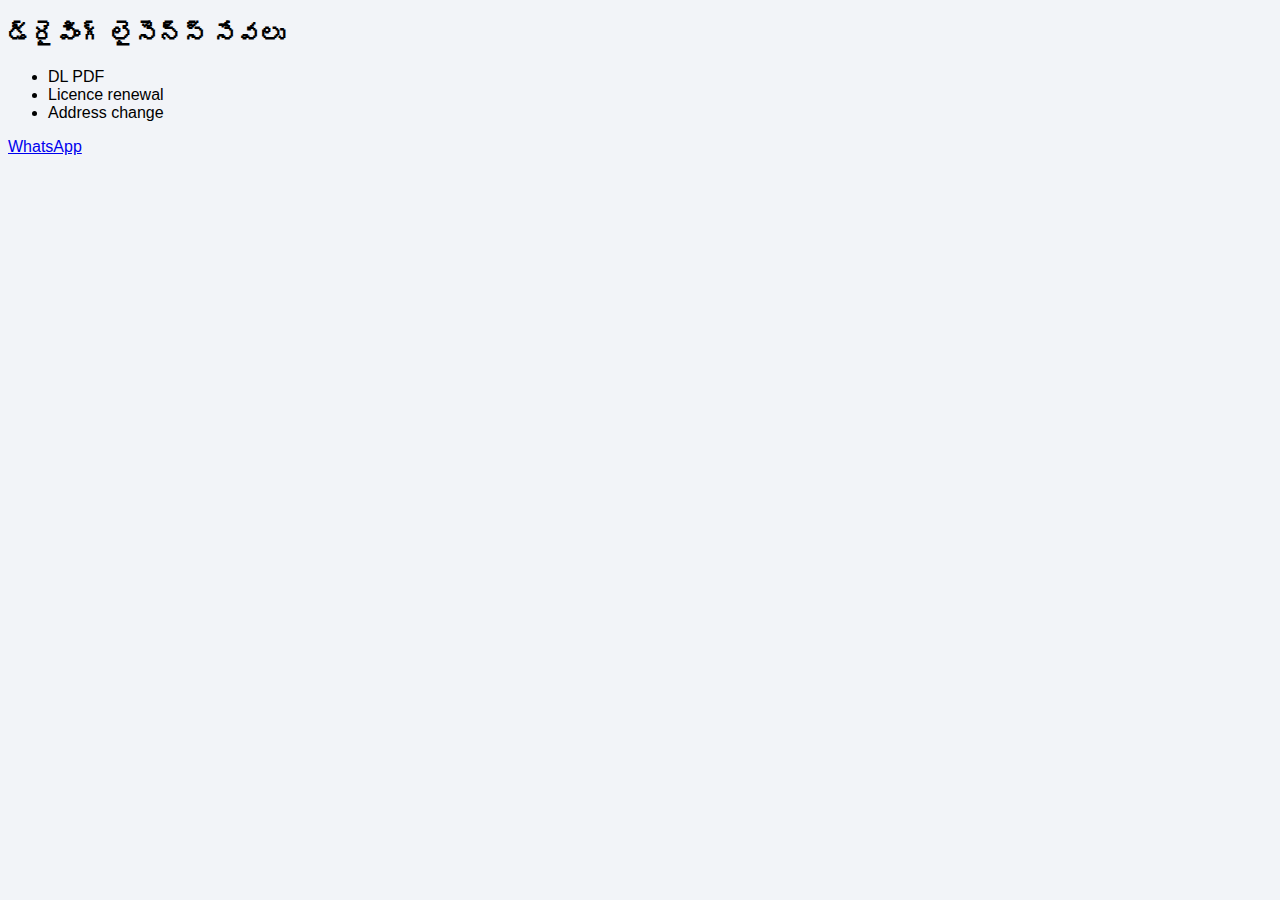
<file: dl.html>
<!DOCTYPE html>
<html lang="te">
<head><meta charset="UTF-8"><title>Driving Licence</title></head>
<body style="font-family:Arial;background:#f2f4f8">
<h2>డ్రైవింగ్ లైసెన్స్ సేవలు</h2>
<ul>
<li>DL PDF</li>
<li>Licence renewal</li>
<li>Address change</li>
</ul>
<a href="https://wa.me/919494133921?text=Hello,%20I%20need%20Driving%20Licence%20service">WhatsApp</a>
</body>
</html>
</file>
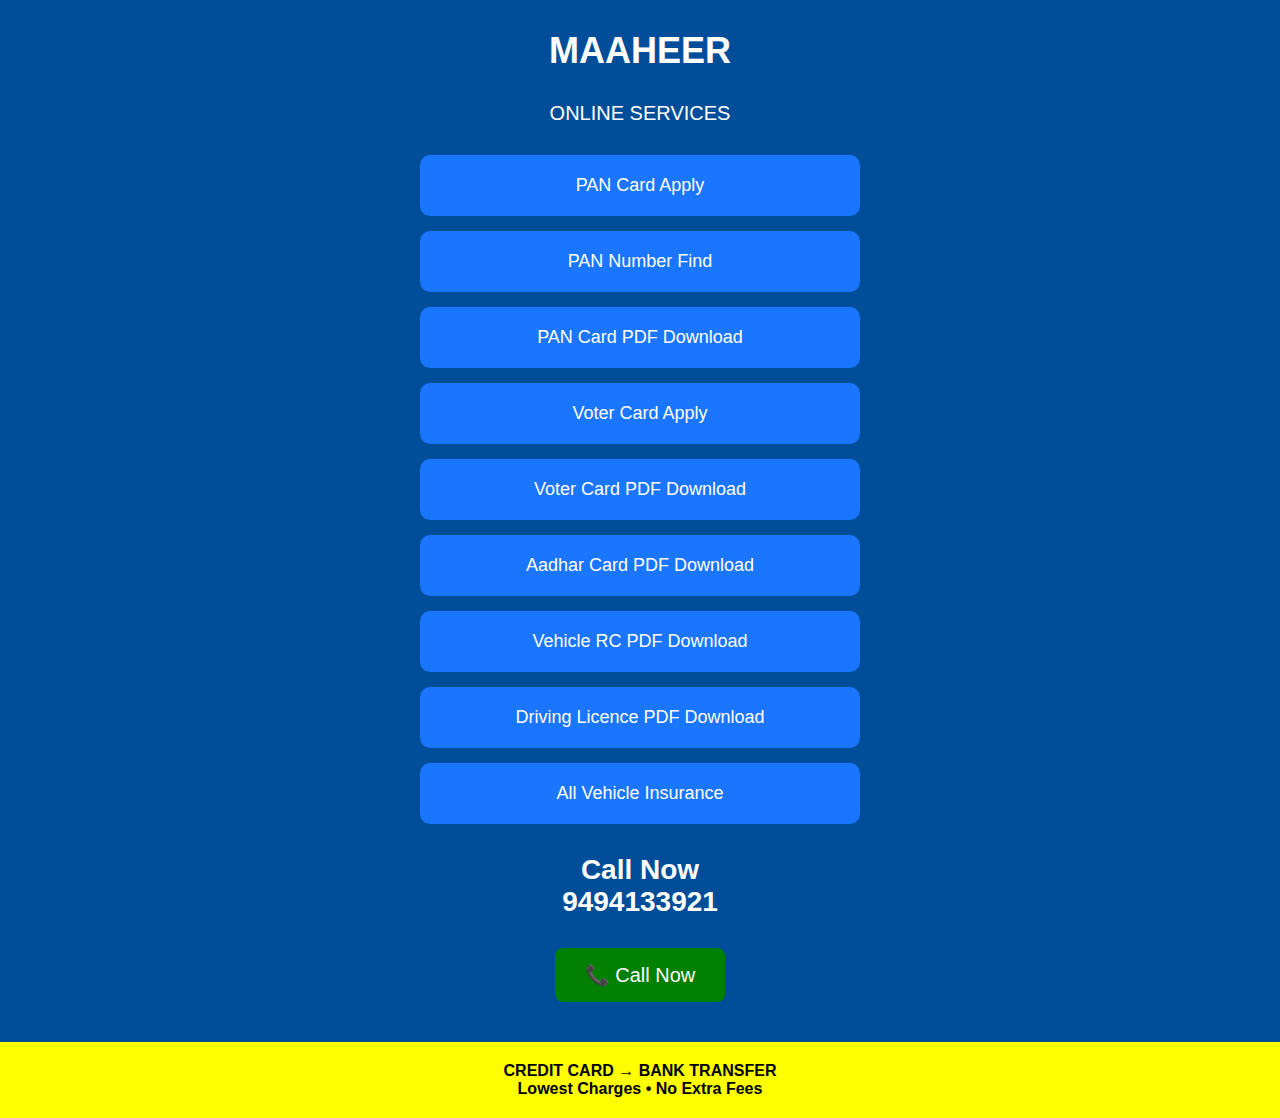
<file: index.html.html>
<!DOCTYPE html>
<html lang="en">
<head>
<meta charset="UTF-8">
<meta name="viewport" content="width=device-width, initial-scale=1">
<title>MAAHEER Online Services</title>

<style>
body{
  margin:0;
  font-family:Arial, sans-serif;
  background:#004d99;
  color:white;
  text-align:center;
}
.header{
  padding:30px 10px;
  font-size:36px;
  font-weight:bold;
}
.sub{
  font-size:20px;
  margin-bottom:30px;
}
.box{
  background:#1a75ff;
  margin:15px auto;
  padding:20px;
  width:90%;
  max-width:400px;
  border-radius:10px;
  font-size:18px;
}
.call{
  margin:30px;
  font-size:28px;
  font-weight:bold;
}
.btn{
  display:inline-block;
  padding:15px 30px;
  background:green;
  color:white;
  text-decoration:none;
  border-radius:8px;
  font-size:20px;
}
.footer{
  background:yellow;
  color:black;
  padding:20px;
  margin-top:40px;
  font-weight:bold;
}
</style>
</head>

<body>

<div class="header">MAAHEER</div>
<div class="sub">ONLINE SERVICES</div>

<div class="box">PAN Card Apply</div>
<div class="box">PAN Number Find</div>
<div class="box">PAN Card PDF Download</div>
<div class="box">Voter Card Apply</div>
<div class="box">Voter Card PDF Download</div>
<div class="box">Aadhar Card PDF Download</div>
<div class="box">Vehicle RC PDF Download</div>
<div class="box">Driving Licence PDF Download</div>
<div class="box">All Vehicle Insurance</div>

<div class="call">
Call Now<br>
9494133921
</div>

<a class="btn" href="tel:9494133921">📞 Call Now</a>

<div class="footer">
CREDIT CARD → BANK TRANSFER<br>
Lowest Charges • No Extra Fees
</div>

</body>
</html>
</file>
